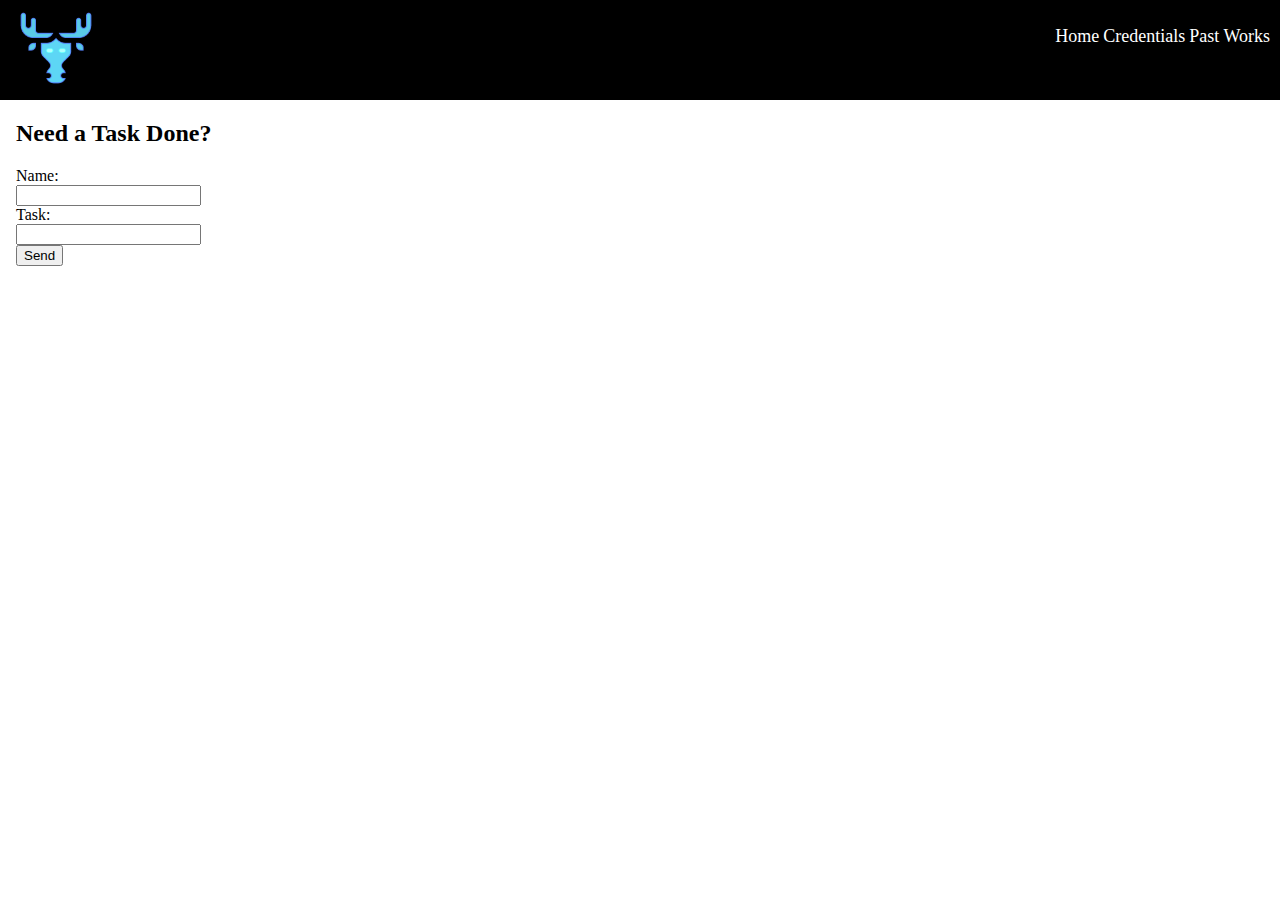
<file: index.html>
<!DOCTYPE html>
<html>
  <head>
    <title>BluMoose Tech</title>
    <link rel="icon" type="image/x-icon" href="favicon.ico">
    <link rel="stylesheet" href="index.css">
  </head>
  <body>
    <div class="header">
      <a href="index.html"><img id="header-img" src="favicon.png"></a>
      <span class="nav">
        <a href="index.html">Home</a>
        <a href="creds.html">Credentials</a>
        <a href="works.html">Past Works</a>
      </span>
    </div>

    <div class="content">
      <h2>Need a Task Done?</h2>
      <form action="email.php" method="post" enctype="text/plain">
        Name:<br>
        <input type="text" name="sname" id="sname"> <br>
        Task:<br>
        <input type="textarea" name="task" id="task"><br>
        <input type="submit" value="Send">
      </form>
    </div>
   </body>
</html>
  </body>
</html>
</file>
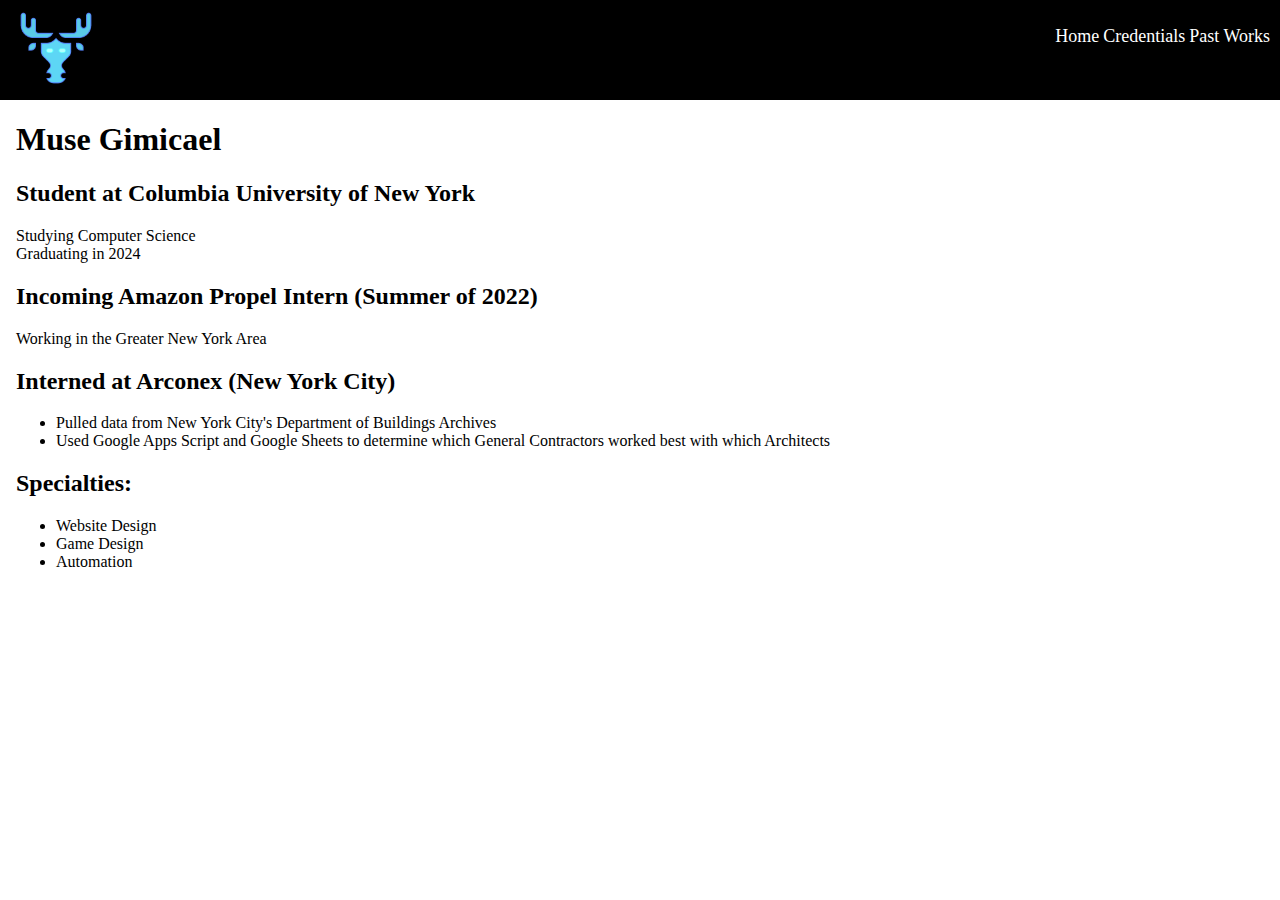
<file: creds.html>
<!DOCTYPE html>
<html>
  <head>
    <title>Credentials - BluMoose Tech</title>
    <link rel="icon" type="image/x-icon" href="favicon.ico" />
    <link rel="stylesheet" href="index.css" />
  </head>
  <body>
    <div class="header">
      <a href="index.html"><img id="header-img" src="favicon.png" /></a>
      <span class="nav">
        <a href="index.html">Home</a>
        <a href="creds.html">Credentials</a>
        <a href="works.html">Past Works</a>
      </span>
    </div>

    <div class="content">
      <h1>Muse Gimicael</h1>
      <h2>Student at Columbia University of New York</h2>
      <p>Studying Computer Science <br />Graduating in 2024</p>
      <h2>Incoming Amazon Propel Intern (Summer of 2022)</h2>
      <p>Working in the Greater New York Area</p>
      <h2>Interned at Arconex (New York City)</h2>
      <ul>
        <li>
          Pulled data from New York City's Department of Buildings Archives
        </li>
        <li>
          Used Google Apps Script and Google Sheets to determine which General
          Contractors worked best with which Architects
        </li>
      </ul>
      <h2>Specialties:</h2>
      <ul>
        <li>Website Design</li>
        <li>Game Design</li>
        <li>Automation</li>
      </ul>
    </div>
  </body>
</html>
</file>
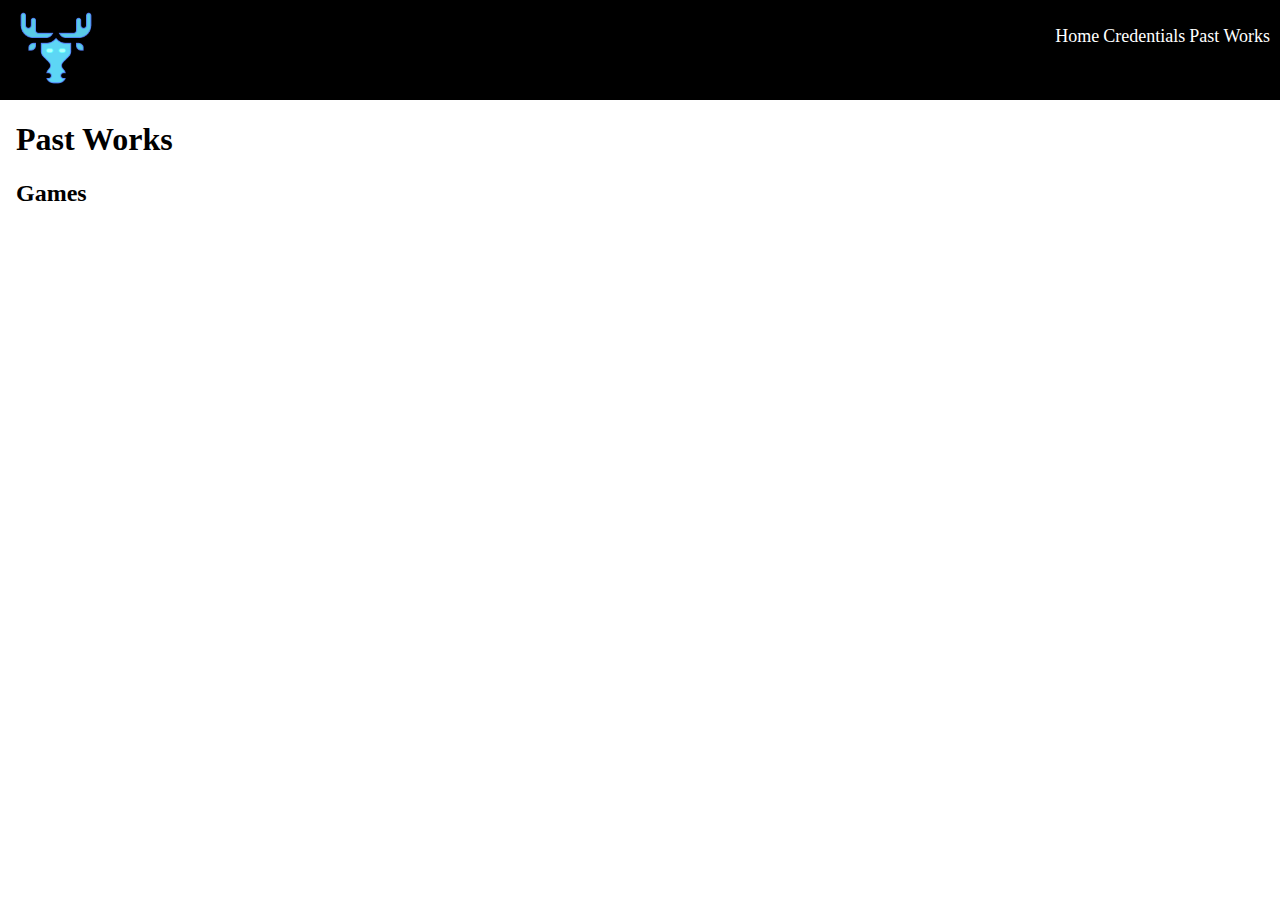
<file: works.html>
<!DOCTYPE html>
<html>
  <head>
    <title>Past Works - BluMoose Tech</title>
    <link rel="icon" type="image/x-icon" href="favicon.ico" />
    <link rel="stylesheet" href="index.css" />
  </head>
  <body>
    <div class="header">
      <a href="index.html"><img id="header-img" src="favicon.png" /></a>
      <span class="nav">
        <a href="index.html">Home</a>
        <a href="creds.html">Credentials</a>
        <a href="works.html">Past Works</a>
      </span>
    </div>

    <div class="content">
      <h1>Past Works</h1>
      <h2>Games</h2>

      <iframe
        frameborder="0"
        src="https://itch.io/embed/1053050"
        width="552"
        height="167"
        ><a href="https://devmoose.itch.io/be-the-backpack"
          >Be the Backpack by DevMoose</a
        ></iframe
      >
      <iframe
        frameborder="0"
        src="https://itch.io/embed/1037813"
        width="552"
        height="167"
        ><a href="https://devmoose.itch.io/trials-and-tribulations"
          >Trials and Tribulations by DevMoose</a
        ></iframe
      >
    </div>
  </body>
</html>
</file>
<file: index.css>
#header-img {
  height: 5em;
  margin: 0.5em;
  margin-left: 1em;
}

#header-title {
  color: white;
  display: inline-block;
  font-size: x-large;
  font-weight: bold;
  margin: 0;
}

.nav {
  padding: 10px;
  float: right;
  margin-top: 1em;
  margin-bottom: auto;
}

.nav a {
  color: white;
  text-decoration: none;
  font-size: large;
}

.nav a:hover {
  background-color: gray;
}

.header {
  background-color: black;
}

.content {
  margin: 1em;
}

body {
  margin: 0;
}
</file>
